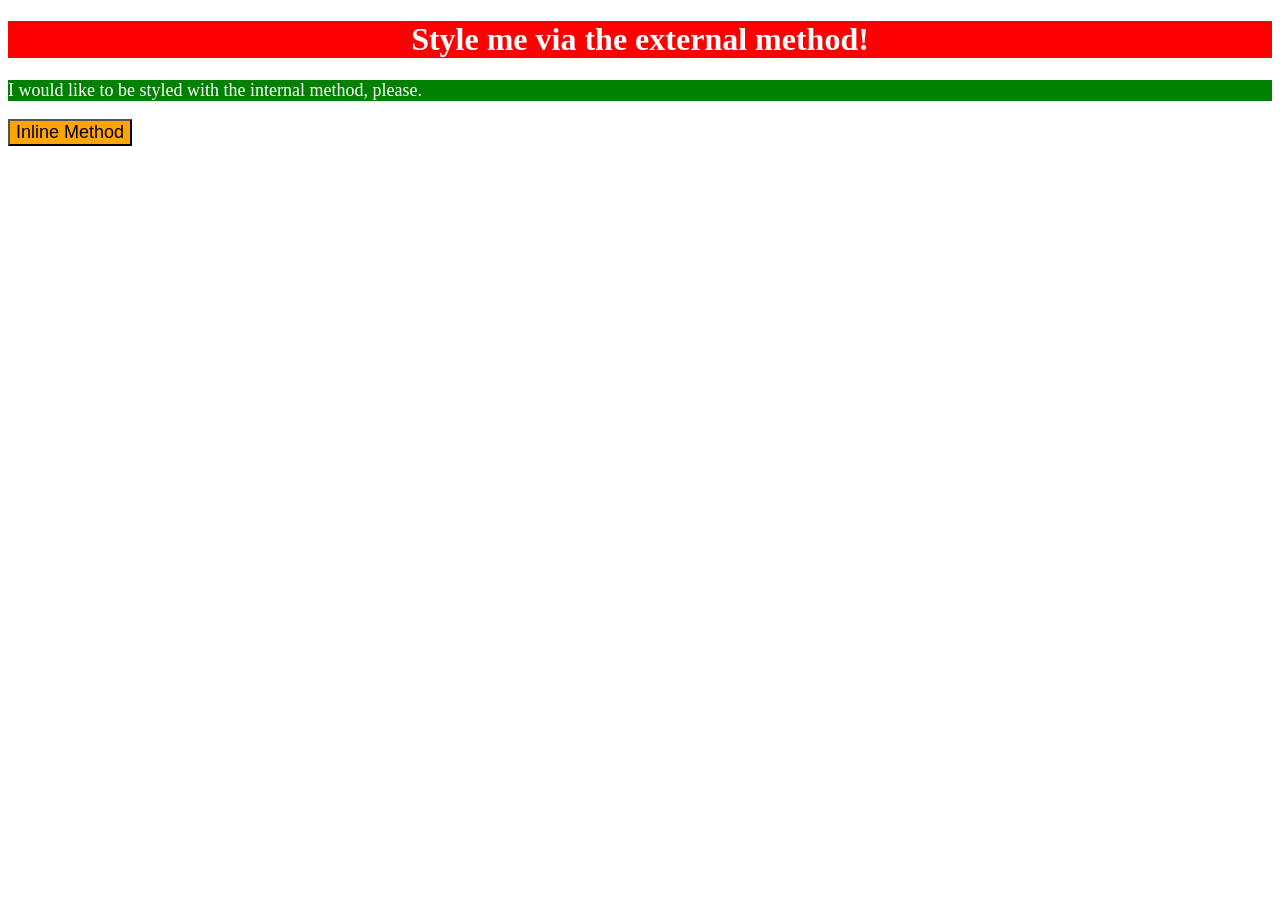
<file: foundations/intro-to-css/01-css-methods/index.html>
<!DOCTYPE html>
<html lang="en">
  <head>
    <meta charset="UTF-8">
    <meta http-equiv="X-UA-Compatible" content="IE=edge">
    <meta name="viewport" content="width=device-width, initial-scale=1.0">
    <link rel="stylesheet" href="styles.css">
    <title>Methods for Adding CSS</title>
  </head>
  <body>
    <h1><div>Style me via the external method!</div></h1>
    <p>I would like to be styled with the internal method, please.</p>
    <style>
        p {
        background-color: green;
        color: white;
        font-size: 18px;
      }
    </style>
    <button style="background: orange; font-size: 18px;">Inline Method</button>
  </body>
</html>
</file>
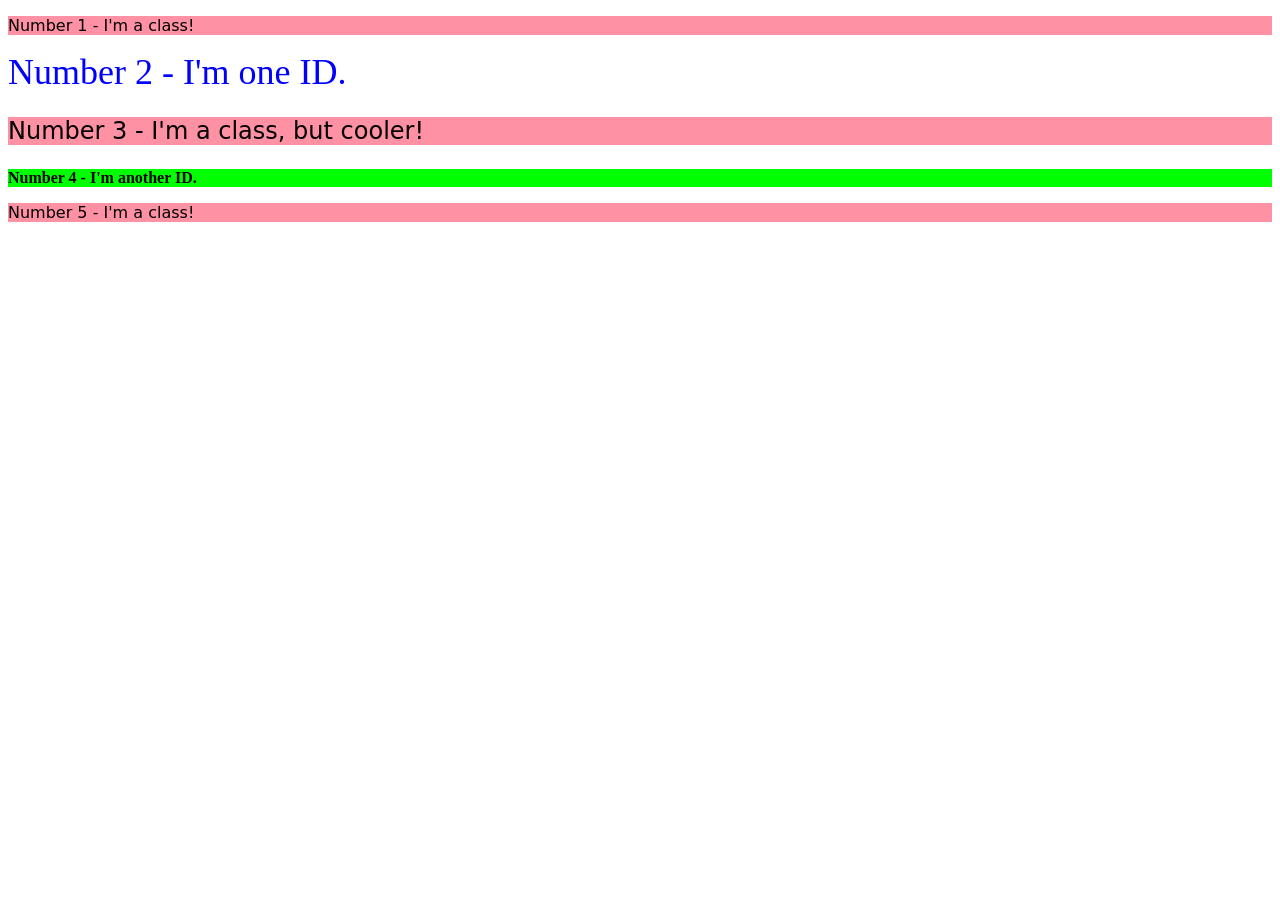
<file: foundations/intro-to-css/02-class-id-selectors/index.html>
<!DOCTYPE html>
<html lang="en">
  <head>
    <meta charset="UTF-8">
    <meta http-equiv="X-UA-Compatible" content="IE=edge">
    <meta name="viewport" content="width=device-width, initial-scale=1.0">
    <title>Class and ID Selectors</title>
    <link rel="stylesheet" href="style.css">
  </head>
  <body>
    <p class="pink">Number 1 - I'm a class!</p>
    <div id="two">Number 2 - I'm one ID.</div>
    <p class="pink large">Number 3 - I'm a class, but cooler!</p>
    <div id="four">Number 4 - I'm another ID.</div>
    <p class="pink">Number 5 - I'm a class!</p>
  </body>
</html>
</file>
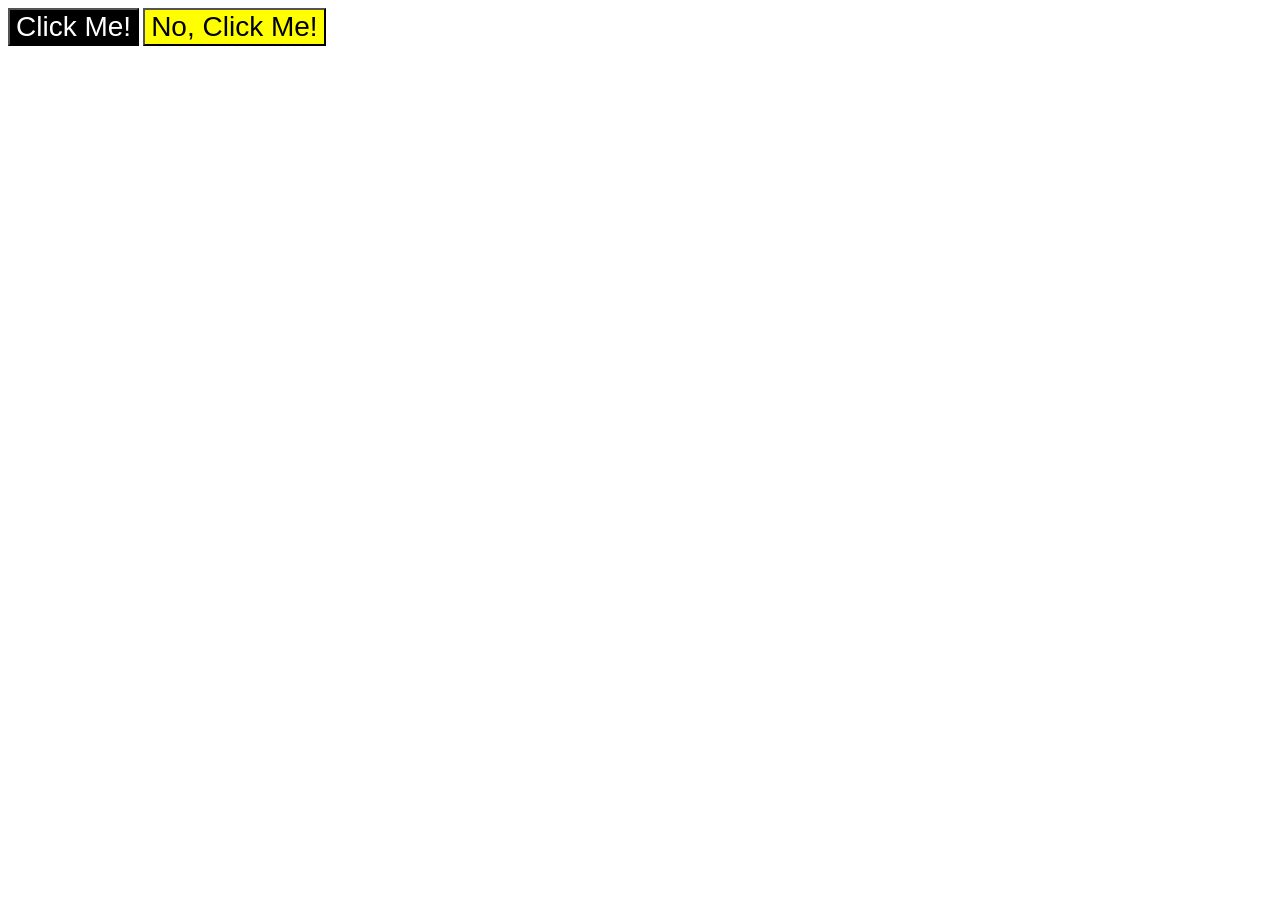
<file: foundations/intro-to-css/03-grouping-selectors/index.html>
<!DOCTYPE html>
<html lang="en">
  <head>
    <meta charset="UTF-8">
    <meta http-equiv="X-UA-Compatible" content="IE=edge">
    <meta name="viewport" content="width=device-width, initial-scale=1.0">
    <title>Grouping Selectors</title>
    <link rel="stylesheet" href="style.css">
  </head>
  <body>
    <button class="left">Click Me!</button>
    <button class="right">No, Click Me!</button>
  </body>
</html>
</file>
<file: foundations/intro-to-css/01-css-methods/styles.css>
div {
    color: white;
    background-color: red;
    text-align: center;
    font-size: 32px;
    font-weight: bold;
}
</file>
<file: foundations/intro-to-css/02-class-id-selectors/style.css>
/* Add CSS Styling */

.pink {
    background-color: rgb(255,145,164);
    font-family: Verdana, "DejaVu Sans", sans-serif;
}

.pink.large {
    font-size: 24px;
}

#two {
    color: rgb(0,0,255);
    font-size: 36px;
}

#four {
    background-color: rgb(0,255,0);
    font-weight: bold;
    font-size: 24px'
}
</file>
<file: foundations/intro-to-css/03-grouping-selectors/style.css>
/* Add CSS Styling */

.left {
    color: rgb(255,255,255);
    background-color: rgb(0,0,0);
}

.right {
    background-color: rgb(255,255,0);
}

.left,
.right {
    font-size: 28px;
    font-family: Helvetica, "Times New Roman", sans-serif;
}
</file>
